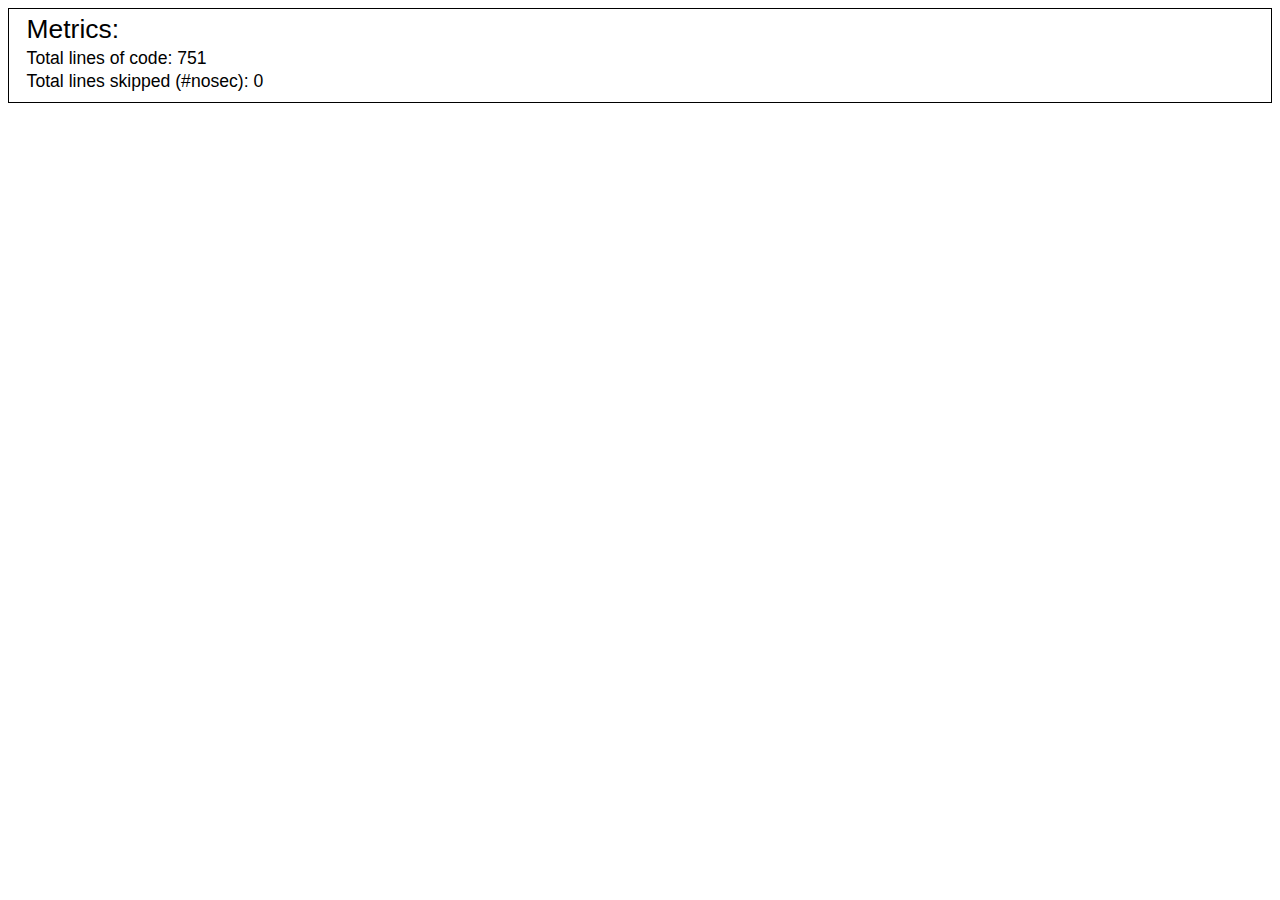
<file: bandit_report.html>
<!DOCTYPE html>
<html>
<head>

<meta charset="UTF-8">

<title>
    Bandit Report
</title>

<style>

html * {
    font-family: "Arial", sans-serif;
}

pre {
    font-family: "Monaco", monospace;
}

.bordered-box {
    border: 1px solid black;
    padding-top:.5em;
    padding-bottom:.5em;
    padding-left:1em;
}

.metrics-box {
    font-size: 1.1em;
    line-height: 130%;
}

.metrics-title {
    font-size: 1.5em;
    font-weight: 500;
    margin-bottom: .25em;
}

.issue-description {
    font-size: 1.3em;
    font-weight: 500;
}

.candidate-issues {
    margin-left: 2em;
    border-left: solid 1px; LightGray;
    padding-left: 5%;
    margin-top: .2em;
    margin-bottom: .2em;
}

.issue-block {
    border: 1px solid LightGray;
    padding-left: .5em;
    padding-top: .5em;
    padding-bottom: .5em;
    margin-bottom: .5em;
}

.issue-sev-high {
    background-color: Pink;
}

.issue-sev-medium {
    background-color: NavajoWhite;
}

.issue-sev-low {
    background-color: LightCyan;
}

</style>
</head>

<body>

<div id="metrics">
    <div class="metrics-box bordered-box">
        <div class="metrics-title">
            Metrics:<br>
        </div>
        Total lines of code: <span id="loc">751</span><br>
        Total lines skipped (#nosec): <span id="nosec">0</span>
    </div>
</div>




<br>
<div id="results">
    
</div>

</body>
</html>
</file>
